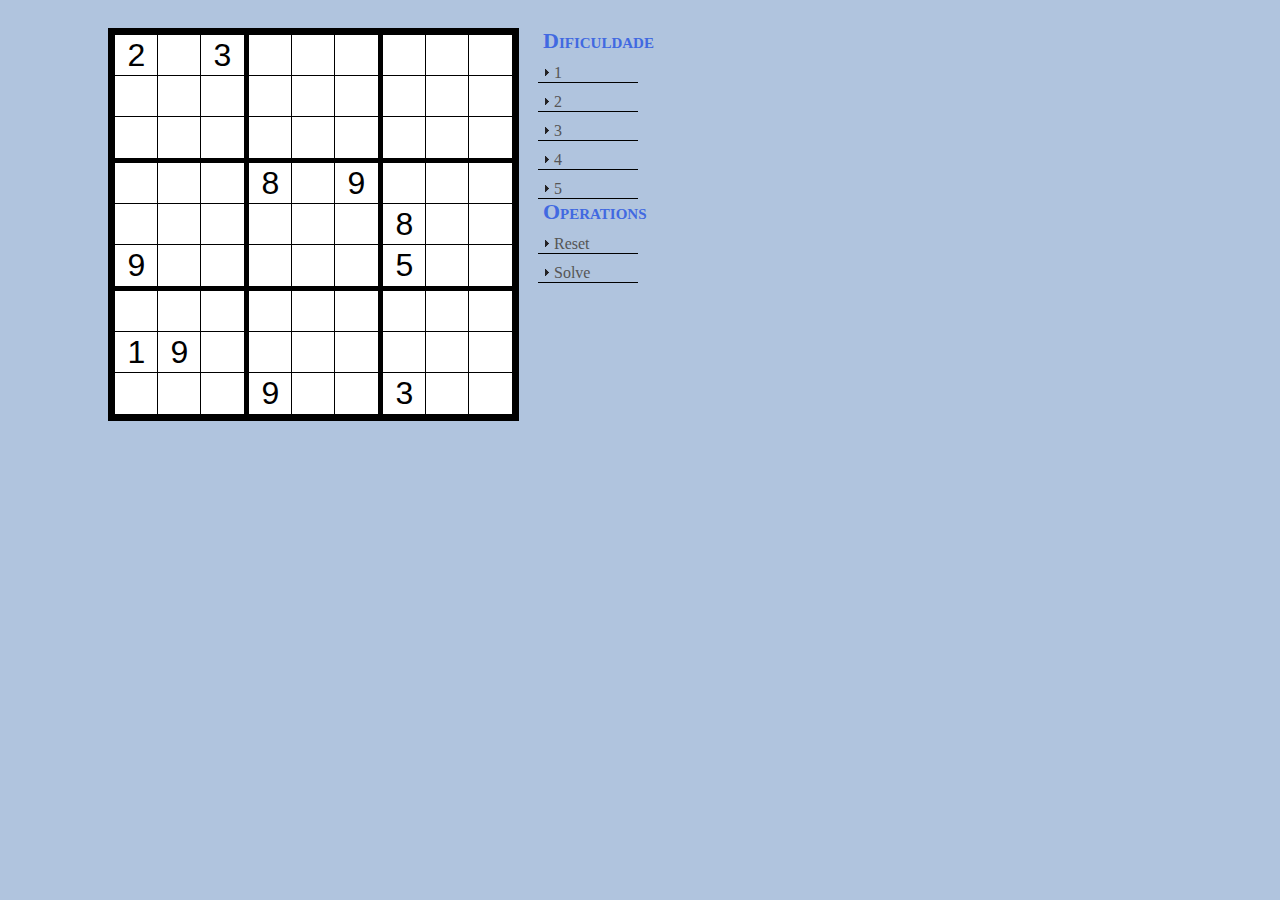
<file: index.html>
<!DOCTYPE html>
<html>
    <head>

        <title>SUDOKU</title>
        <meta http-equiv="Content-Type" content="text/html; charset=UTF-8">

        <link type="text/css" href="css/custom-theme/jquery-ui-1.8.18.custom.css" rel="stylesheet" />
        <link type="text/css" href="css/sudoku.css" rel="stylesheet" />	
        <script type="text/javascript" src="js/jquery-1.7.1.min.js"></script>
        <script type="text/javascript" src="functions.js"></script>
        <script type="text/javascript" src="tree.js"></script>
        <link rel="stylesheet" href="css/jquery.jOrgChart.css"/>

        <script src="js/jquery.jOrgChart.js"></script>

        <script>
            // procurar no tabuleiro locais obvios que eh so colocar um numero
            // procurar a posição que tem poucas possibilidades
            // fazer varios nodos para estas poucas possibilidades e ir testando
            var totalNums = [70,55,54,53,52,51]; // total of numbers that will hide
            var hideNumsMatrix = new Array();
            var completado = false;
            var cont = 0;
            var tree;
            
            
            function gameFinished()
            {
                for(var x =0; x < 9 ; x++)
                {
                    for(var y=0; y < 9; y++)
                    {
                        if(checkPos('field_'+x+'_'+y))
                        {
                            return false;
                        }
                    }                
                }
                return true;
            }
            
            function getMatrix()
            {               
                var matrixIni = new Array();
               
                for(var x =0; x < 9 ; x++)
                {
                    matrixIni[x] = new Array();
                    for(var y=0; y < 9; y++)
                    {   if($('#field_'+x+'_'+y).val())
                            matrixIni[x][y] = parseInt($('#field_'+x+'_'+y).val());
                        else
                            matrixIni[x][y] = null;
                    }                
                }    
                return matrixIni;
            }
            
            function arrayPossibilidadesMatrix(pos,matrixPoss)
            {                                          
                var aPossibilidades = new Array();
                var numbersTable = new Object();
                
                var nLinha = 0;
                var aux_l = 0;
                if(!matrixPoss[pos['x']][pos['y']])
                {
                    if(pos['x'] >= 3 && pos['x'] < 6)
                    {
                        aux_l = 3;
                    }
                    if(pos['x']>5)
                    {
                        aux_l = 6;				
                    }
				
                    
                    for (var x = 0; x < 3; x++)
                    {
                        nLinha = x;
                        if(pos['x'] >= 3)
                        {							
                            nLinha = aux_l;					
                            aux_l++;
                        }						                                                
                        
                        if(pos['y'] <= 2)
                        {                    
                            var yMin = 0;
                            var yMax = 2;                            
                        }
                        else if(pos['y'] >= 3 && pos['y'] <= 5 )
                        {
                            var yMin = 3;
                            var yMax = 5;
                        }
                        else
                        {
                            var yMin = 6;
                            var yMax = 8;
                        }

                        for (var y = yMin; y <= yMax; y++) 
                        {   
                            if(matrixPoss[nLinha][y])
                                numbersTable[matrixPoss[nLinha][y]] = matrixPoss[nLinha][y];	        	
                            
                        }
                    
                    }
                    ///console.log(numbersTable);
                    for (var i = 1; i <= 9; i++)
                    {
                        if(!numbersTable[i])
                        {                           
                            if(checkPosMatrix(pos, i, matrixPoss))
                                aPossibilidades.push(i);
                        }
                    }
                    if(aPossibilidades.length > 0)
                    {  
                        
                        return aPossibilidades;
                    }
                    return false;
                }
                return false;
                
            }
            
            function checkPosMatrix(pos, value,matrixPos)
            {                               
                var countTable = 0;
                var countRow = 0;
                var countCol = 0
                
                var val = value;
                var num = 1;
                
                var aux_l = 0; //auxiliar para id das linhas               
                var nLinha = 0;
                                                       
                for (var i = 0; i < 9; i++)
                {
                    if(matrixPos[i][pos['y']] == val)
                    {
                        countCol++;
                        if(countCol >= num)
                        {                                              
                            return false;                            
                        }
                    }
                }
                
                for (var i = 0; i < 9; i++)
                {
                    if(matrixPos[pos['x']][i] == val)
                    {
                        return false;                            
                    }
                }
    
                if(pos['x'] >= 3 && pos['x'] < 6)
                {
                    aux_l = 3;
                }
                if(pos['x']>5)
                {
                    aux_l = 6;				
                }
				
                if(pos['y'] <= 2)
                {                    
                    var yMin = 0;
                    var yMax = 2;                            
                }
                else if(pos['y'] >= 3 && pos['y'] <= 5 )
                {
                    var yMin = 3;
                    var yMax = 5;
                }
                else
                {
                    var yMin = 6;
                    var yMax = 8;
                }
                    
                for (var x = 0; x < 3; x++)
                {
                    nLinha = x;
                    if(pos['x'] >= 3)
                    {							
                        nLinha = aux_l;					
                        aux_l++;
                    }						                                                
                    
                    for (var y = yMin; y <= yMax; y++) 
                    {                               
                        if(matrixPos[nLinha][y] == val)
                        {
                            countTable++;
                            if(countTable >= num)
                            {                                     
                                return false;                            
                            }
                        }
                        	        	                            
                    }
                }                               
                return true;
            }
            
            function betterTableToStart()
            {
                var cont = 0;
                var betterTable = new Object();
                var divGame = $('#game');
                divGame.find('table').each(function()  
                {                                                           
                    betterTable[$($(this).get()).attr('id')] = 0; 
                    cont = 0;
                    $(this).find('input').each(function()
                    {
                        if(($($(this).get()).val()))
                        {
                            cont++;
                        }
                       
                    });
                    betterTable[$($(this).get()).attr('id')] = cont;
                    
                });
                var maior = 0;
                var betterTableId = '';
                for (var i in betterTable)
                {
                    if(maior < betterTable[i] && betterTable[i] < 9 )
                    {
                        maior = betterTable[i];
                        betterTableId = i;
                    }
                }
                
                return betterTableId;
            }
            
            function arrayPossibilidades(id)
            {
                var element = $('#'+id);
                var numbersTable = new Object();
                var aPossibilidades = new Array();
                if(!element.val())
                {
                    element.closest('table').find('input').each(function()  
                    {
                        if($($(this).get()).val())
                            numbersTable[$($(this).get()).val()] = $($(this).get()).val();                    
                    });                                                

                    for (var i = 1; i <= 9; i++)
                    {
                        if(!numbersTable[i])
                        {
                            if(checkPos(id, i))
                                aPossibilidades.push(i);
                        }
                    }
                    if(aPossibilidades.length > 0)                        
                        return aPossibilidades;
                }
                return false;
                
            }
            
            function solve(tabuleiro,parent)
            {    
                //if(todosPreenchidos() == true ){completado=true; x=size;}     
                if(completado == false)
                {                                         
                    var betterTable = tabuleiro;                 
                    var size = betterTable.find('input').size();

                    for(var x = 0; x < size; x++) 
                    {
                        if(todosPreenchidos(tabuleiro) == true || completado == true){completado=true; x=size;}   
                        var field = betterTable.find('input:eq('+x+')'); 
                        
                        if(!field.val())
                        {
                            var id = field.attr('id');
                           
                            var possilidades = arrayPossibilidades(id);
                            
                            if(possilidades)
                            {   
                                for(var i = 0; i < possilidades.length ;i++)
                                {
                                    
                                    $('#tabuleiro').html(tabuleiro);

                                    //if(checkPos(id,possilidades[i]))
                                    {                                        
                                        $('#'+id).val(possilidades[i]);

                                        var obj = new Object();
                                        obj['value'] = id+'-'+possilidades[i];
                                        obj['sudoku'] = $('#game').clone();                    
                                        var new_parent = tree.addChild(parent, obj);
                                        solve(obj['sudoku'], new_parent );                                
                                    }                                                                            
                                }                           
                            }
                        }                    
                    }                            
                }                 
                else
                {                   
                    completado = true;
                    console.log('completo else');                                     
                    return true;               
                }               
            }
            
            function todosPreenchidos(tabuleiro)
            {
                var todosPreenchidos = true;
                tabuleiro.find('input').each(function()  
                {
                    if(!$($(this).get()).val())
                    {
                        todosPreenchidos = false;
                        return false;                                                
                    }    
                });

                return todosPreenchidos;
            }
            
            function solveGame()
            {
                var obj = new Object();
                obj['value'] = 'R';
                //obj['sudoku'] = $('#game').clone(); 
                
                var node = new Node(obj);
                tree = new Tree(node);
                
                solve($('#game').clone() ,tree.root);
                
            }

            function solveGameMatrix()
            {
                var obj = new Object();
                obj['value'] = 'R';
                obj['matrix'] = getMatrix(); 
                
                var node = new Node(obj);
                tree = new Tree(node);
                printMatrix(obj['matrix']);
                solveMatrix(tree.root);                                        
            }

            function solveMatrix(parent)
            {   
                var matrixSolve = $.extend(true, [], parent.getElement()['matrix']);

                if(todosPreenchidosMatrix(matrixSolve))
                {
                    completaGame(matrixSolve);
                    return true;
                }
                var x = 0;
                var y = 0;
                var i = 0;
                var achei = false;
                
                for(x = 0; x < 9; x++) 
                {
                    for(y =0 ; y < 9; y++)
                    {                                                                                                                
                        if(!matrixSolve[x][y])
                        {   
                            achei = true;
                            break;
                        }
                    }
                    if(achei)
                        break;
                }
                var pos = new Object();
                pos['x'] = x;
                pos['y'] = y;    
                var possilidades = arrayPossibilidadesMatrix(pos,matrixSolve);

                if(possilidades)
                {    
                    for(i = 0; i < possilidades.length ;i++)
                    {   
                        var new_matrix = $.extend(true, [], matrixSolve);
                        new_matrix[x][y] = possilidades[i];        
                        alert(1);
                        //console.log(x,y," - "+possilidades[i]);
                        completaGame(new_matrix);      
                        var obj = new Object();
                        obj['value'] = possilidades[i];
                        obj['matrix'] = new_matrix;  

                        var new_parent = tree.addChild(parent, obj);
                        if(solveMatrix(new_parent))
                            return true;
                    }                           
                }
                
                return false;
            }
                         
            

            function todosPreenchidosMatrix(matrixTodos)
            {                
                for(var x = 0; x < 9; x++) 
                {
                    for(var y = 0 ; y < 9; y++)
                    {                        
                        if(!matrixTodos[x][y])
                        {
                            return false;  
                        }                        
                    }
                }
                completado = true;
                console.log('completado é true');
                return true;
            }
            
            function completaGame(matrixCompleta)
            {
                //console.log('COMPLETA GAME!');
                for(var x = 0; x < 9; x++) 
                {
                    for(var y = 0 ; y < 9; y++)
                    {                        
                        $('#field_'+x+'_'+y).val(matrixCompleta[x][y]);                        
                    }
                }
            }

            function printMatrix(matrixPrint)
            {
                var string = '';
                for(var x = 0; x < 9; x++) 
                {
                    for(var y = 0 ; y < 9; y++)
                    { 
                        if(matrixPrint[x][y])                       
                            string += "["+matrixPrint[x][y]+"]";                        
                        else
                            string += '[ ]';
                    }
                    string += "<br>";
                }
                string += "<br>";
                $('html').append(string);
            }
            
            function checkPos(id, value)
            {
                var element = $('#'+id);
                var countTable = 0;
                var countRow = 0;
                var countCol = 0;
                var row_id = id.split('_')[0]+'_'+id.split('_')[1];                                
                var col = id.split('_')[2];
                var sameNumber = false;
                
                var val = value ? value : element.val();
                var num = value ? 1 : 2;

                // get all inputs near the ID of the parent table        
                element.closest('table').find('input').each(function()  
                {
                    if($($(this).get()).val() == val)
                    {
                        countTable++;
                        if(countTable >= num)
                        {                                     
                            sameNumber = true;                            
                        }
                    }
                    
                });
                
                if(!sameNumber)
                {
                    $('input[id^='+row_id+']').each(function()
                    {
                        if($($(this).get()).val() == val)
                        {
                            countRow++;
                            if(countRow >= num)
                            {                                
                                sameNumber = true;
                            }
                        }
                    });   
                }
                if(!sameNumber)
                {
                    $('input[id^=field][id$='+col+']').each(function()
                    {
                        if($($(this).get()).val() == val)
                        {
                            countCol++;
                            if(countCol >= num )
                            {                                
                                sameNumber = true;
                            }
                        }
                    });
                }
                if(sameNumber)
                {                    
                    if(!value)
                    {                                            
                        element.attr('class', 'field backGroundRed');
                        return false;
                    }
                    else
                    {
                        return false;
                    }
                }
                else
                {
                    if(!value)
                    {        
                        element.attr('class', 'field backGroundWhite');
                    }
                    else
                    {
                        return true;
                        return true;
                    }
                }
            }
            
            function randomPos(row,col)
            {
                var random_row, random_col;
                
                random_row = Math.floor(Math.random()*9);
                random_col = Math.floor(Math.random()*9);

                if(hideNumsMatrix[random_row][random_col])
                {
                    return randomPos(row,col);
                }
                
                var arrayRandom = new Array();
                arrayRandom['row'] = random_row;
                arrayRandom['col'] = random_col;
                
                return arrayRandom;
            }		
            
            function hideNums(level)
            {
                var row = Math.floor(Math.random()*9);
                var col = Math.floor(Math.random()*9);
                
                hideNumsMatrix[row][col] = $('#field_'+row+'_'+col).val();
                
                for(var i=0;i<totalNums[level]; i++)
                {
                                        
                    row = Math.floor(Math.random()*9);
                    col = Math.floor(Math.random()*9);
                    var arrayRandom = randomPos(row,col);
                    
                    hideNumsMatrix[arrayRandom['row']][arrayRandom['col']] = $('#field_'+arrayRandom['row']+'_'+arrayRandom['col']).val();
                    
                    
                    $('#field_'+arrayRandom['row']+'_'+arrayRandom['col']).val('').attr('readonly',false);
                }
                
            }

            function fillSudoku()
            {
                var matrixFill = new Array();
                for(var rowCounter=0;rowCounter<9;rowCounter++)
                {
                    matrixFill[rowCounter] = new Array();
                    for(var colCounter=0;colCounter<9;colCounter++)
                    {
                        //var number = colCounter/1 + 1 + (rowCounter*3) + Math.floor(rowCounter/3)%3;
                        var number = colCounter + 1 + (rowCounter*3) + Math.floor(rowCounter/3)%3;
                        if(number>9)
                            number = number % 9;
                        if(number==0)
                            number=9;
                        matrixFill[rowCounter][colCounter] = number;				
                    }			
                }
                // Switching rows
                for(var no=0;no<9;no+=3)
                {
                    for(var no2=0;no2<3;no2++)
                    {
                        row1 = Math.floor(Math.random()*3);	
                        row2 = Math.floor(Math.random()*3);	
                        while(row2==row1)
                        {
                            row2 = Math.floor(Math.random()*3);	
                        }
                        row1 = row1 + no;
                        row2 = row2 + no;			
                        var tmpMatrix = new Array();
                        tmpMatrix = matrixFill[row1];
                        matrixFill[row1] = matrixFill[row2];
                        matrixFill[row2] = tmpMatrix; 				
                    }			
                }
                // Switching columns
                for(var no=0;no<9;no+=3)
                {
                    for(var no2=0;no2<3;no2++)
                    {
                        col1 = Math.floor(Math.random()*3);	
                        col2 = Math.floor(Math.random()*3);	
                        while(col2==col1)
                        {
                            col2 = Math.floor(Math.random()*3);	
                        }
                        col1 = col1 + no;
                        col2 = col2 + no;			

                        var tmpMatrix = new Array();
                        for(var no3=0;no3<matrixFill.length;no3++)
                        {
                            tmpMatrixValue = matrixFill[no3][col1];
                            matrixFill[no3][col1] = matrixFill[no3][col2];				
                            matrixFill[no3][col2] = tmpMatrixValue;				
                        }
                    }	
                }
		
			
                for(var x=0;x<matrixFill.length;x++)
                {
                    for(var y=0;y<matrixFill[x].length;y++)
                    {				
                        $('#field_'+x+'_'+y).val(matrixFill[x][y]);						
                    }			
                }
            }
            
            function navigate(e,id)
            {
                var evt = (e) ? e : window.event;
                var tecla = evt.keyCode;

                var left = 37;
                var up = 38;
                var right = 39;
                var down = 40;

                if( tecla == left || tecla == up || tecla == right || tecla == down )
                {
                    var split_field = id.split('_');
                    var row = split_field[1];
                    var coluna = split_field[2];

                    var field;
                    var newrow = row;
                    var newCol = coluna;

                    if( tecla == left )
                        newCol = parseFloat(coluna) -1;
                    else
                        if( tecla == up )
                            newrow = parseFloat(row) -1;
                    else
                        if( tecla == right )
                            newCol = parseFloat(coluna) +1;
                    else
                        if( tecla == down )
                            newrow = parseFloat(row) +1;

                    field = $('#field_'+newrow+'_'+newCol);
                    if( field )
                        field.focus();
                }
            }
            
            function initSudoku(level)
            {
                for (var x = 0; x < 9; x++)

                {
                    hideNumsMatrix[x] = new Array();
                }
                fillSudoku();
                hideNums(level);                
            }
            
            function solveSudoku()
            {
                
                for (var x = 0; x < 9; x++) 
                {
                    for (var y = 0;  y < 9;  y++) 
                    {
                        if(hideNumsMatrix[x][y])
                        {
                            $('#field_'+x+'_'+y).val(hideNumsMatrix[x][y]).css('background-color','lightblue'); 
                        }
                    }
                }
            }

            $(document).ready(function() 
            {
                var aux_l = 3; //auxiliar para id das linhas
                var aux_c = 0; 
                var nLinha = 0;
                var $game = $('<div>').attr('id', 'game');

                for (var z = 0; z < 9; z++)
                {
                    var $sudoku_table = $('<table>').attr('id', 'sudoku_table_'+z).attr('style','float:left; ');
				
                    // if para ajustar o ID da linha
                    if(z >= 3 && z < 6)
                    {
                        aux_l = 3;
                    }
                    // if para ajustar o ID da linha
                    if(z>5)
                    {
                        aux_l = 6;				
                    }
				
                    aux_c = 0;
                    for (var x = 0; x < 3; x++)
                    {
                        nLinha = x;
                        // if para ajustar o ID da linha
                        if(z >= 3)
                        {							
                            nLinha = aux_l;					
                            aux_l++;
                        }						
                        var $row = $('<tr>').attr('id','row_'+nLinha);
                        
                        
                        if(z == 0 || z == 3 || z == 6)
                        {
                            aux_c = 0;
                        }
                        
                        if(z == 1 || z == 4 || z == 7)
                        {
                            aux_c = 3;
                        }
                        if(z == 2 || z == 5 || z == 8)
                        {
                            aux_c = 6;
                        }
                        
                        for (var y = 0; y < 3; y++) 
                        {
                            $row.append($('<td>').attr('id','col_'+nLinha+'_'+aux_c).append('<input onfocus=" if($(this).attr(\'class\') != \'field backGroundRed\'){$(this).attr(\'class\', \'field backGroundLightGreen\');} this.select(); " onBlur = "if($(this).attr(\'class\') != \'field backGroundRed\'){$(this).attr(\'class\', \'field backGroundWhite\');}" onkeyup= "if(evt.keyCode >= 37 && evt.keyCode <= 40){ return false;}checkPos(this.id,null);"; onkeydown = "navigate(event, this.id);" id="field_'+nLinha+'_'+aux_c+'" type="text" maxlength="1" class="field" readonly="1" >'));		        	
                            aux_c++;
                        }
                        $sudoku_table.append($row);
                    }
                    $game.append($sudoku_table);
            	
                }
            
                $('#tabuleiro').append($game);
                initSudoku(0);
                
                $('#sudoku_table_0').css('border-top','6px solid black');
                $('#sudoku_table_0').css('border-left','6px solid black');
                $('#sudoku_table_0').css('border-right','3px solid black');
                $('#sudoku_table_0').css('border-bottom','3px solid black');
                
                $('#sudoku_table_1').css('border-top','6px solid black');
                $('#sudoku_table_1').css('border-bottom','3px solid black');
                $('#sudoku_table_1').css('border-right','3px solid black');
                
                $('#sudoku_table_2').css('border-top','6px solid black');
                $('#sudoku_table_2').css('border-right','6px solid black');
                $('#sudoku_table_2').css('border-bottom','3px solid black');
                
                $('#sudoku_table_3').css('border-left','6px solid black');
                $('#sudoku_table_3').css('border-bottom','3px solid black');
                $('#sudoku_table_3').css('border-right','3px solid black');
                
                $('#sudoku_table_4').css('border-bottom','3px solid black');
                $('#sudoku_table_4').css('border-right','3px solid black');
                
                
                $('#sudoku_table_5').css('border-right','6px solid black');
                $('#sudoku_table_5').css('border-bottom','3px solid black');
                
                $('#sudoku_table_6').css('border-left','6px solid black');
                $('#sudoku_table_6').css('border-bottom','6px solid black');
                $('#sudoku_table_6').css('border-right','3px solid black');
                
                $('#sudoku_table_7').css('border-bottom','6px solid black');
                $('#sudoku_table_7').css('border-right','3px solid black');
                
                $('#sudoku_table_8').css('border-right','6px solid black');
                $('#sudoku_table_8').css('border-bottom','6px solid black');
                
            });	
	
        </script>

    </head>

    <div id='content'>	


        <div style="width: 460px; margin-left: 50px;margin-top: 10px;float: left;" id="tabuleiro"> </div>

        <div id="menu">

            <div class="categoria">
                Dificuldade
            </div>

            <div class="menuItem" onclick="initSudoku(0);">
                <span class="ui-icon ui-icon-triangle-1-e" style="float:left;"> </span> 1
            </div>
            <div class="menuItem" onclick="initSudoku(1);">
                <span class="ui-icon ui-icon-triangle-1-e" style="float:left;"> </span> 2
            </div>
            <div class="menuItem" onclick="initSudoku(2);">
                <span class="ui-icon ui-icon-triangle-1-e" style="float:left;"> </span> 3
            </div>
            <div class="menuItem" onclick="initSudoku(3);">
                <span class="ui-icon ui-icon-triangle-1-e" style="float:left;"> </span> 4
            </div>
            <div class="menuItem" onclick="initSudoku(4);">
                <span class="ui-icon ui-icon-triangle-1-e" style="float:left;"> </span> 5
            </div>

            <div class="categoria">
                Operations
            </div>

            <div class="menuItem" onclick="initSudoku(1);">
                <span class="ui-icon ui-icon-triangle-1-e" style="float:left;"> </span> Reset
            </div>
            <div class="menuItem" onclick="solveSudoku();">
                <span class="ui-icon ui-icon-triangle-1-e" style="float:left;"> </span> Solve
            </div>

        </div>
    </div>


    <div class="tree">
        <div id="org_tree">

        </div>

        <div id="tree" class="orgChart">

        </div>
        <div id ='text'>
        </div>

    </div>


</body>
</html>
</file>
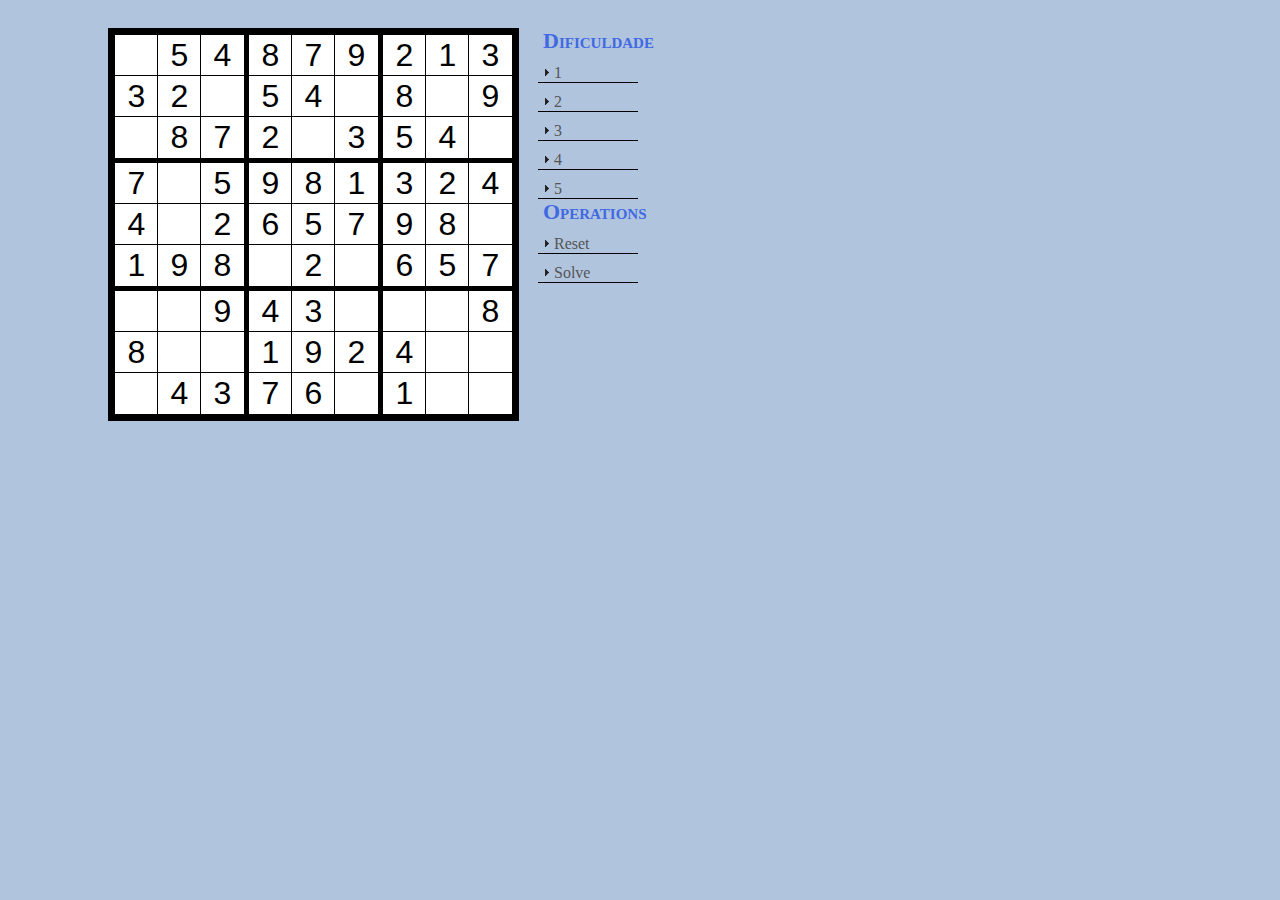
<file: sudoku.html>
<!DOCTYPE html>
<html>
    <head>

        <title>SUDOKU</title>
        <meta http-equiv="Content-Type" content="text/html; charset=UTF-8">

        <link type="text/css" href="css/custom-theme/jquery-ui-1.8.18.custom.css" rel="stylesheet" />
        <link type="text/css" href="css/sudoku.css" rel="stylesheet" />	
        <script type="text/javascript" src="js/jquery-1.7.1.min.js"></script>
        <script type="text/javascript" src="functions.js"></script>
        <script type="text/javascript" src="tree.js"></script>
        <link rel="stylesheet" href="css/jquery.jOrgChart.css"/>

        <script src="js/jquery.jOrgChart.js"></script>

        <script>
            // procurar no tabuleiro locais obvios que eh so colocar um numero
            // procurar a posição que tem poucas possibilidades
            // fazer varios nodos para estas poucas possibilidades e ir testando
            var totalNums = [25,55,54,53,52,51]; // total of numbers that will hide
            var hideNumsMatrix = new Array();
            var completado = false;            
            var tree;
            
            function getMatrix()
            {               
                var matrixIni = new Array();
               
                for(var x =0; x < 9 ; x++)
                {
                    matrixIni[x] = new Array();
                    for(var y=0; y < 9; y++)
                    {   if($('#field_'+x+'_'+y).val())
                            matrixIni[x][y] = parseInt($('#field_'+x+'_'+y).val());
                        else
                            matrixIni[x][y] = null;
                    }                
                }    
                return matrixIni;
            }
            
            function arrayPossibilidadesMatrix(x,y,matrixPoss)
            {                                          
                var aPossibilidades = new Array();
                var numbersTable = new Object();
                var nLinha = 0;
                var aux_l = 0;
                if(!matrixPoss[x][y])
                {
                    if(x >= 3 && x <= 5)
                    {
                        aux_l = 3;
                    }
                    if(x >= 6)
                    {
                        aux_l = 6;				
                    }
                    
                    if(y <= 2)
                    {                    
                        var yMin = 0;
                        var yMax = 2;                            
                    }
                    else if(y >= 3 && y <= 5 )
                    {
                        var yMin = 3;
                        var yMax = 5;
                    }
                    else
                    {
                        var yMin = 6;
                        var yMax = 8;
                    }
                    
                    for (var z = 0; z < 3; z++)
                    {
                        nLinha = z;
                        if(x >= 3)
                        {							
                            nLinha = aux_l;					
                            aux_l++;
                        }						                                                
                        
                        for (var w = yMin; w <= yMax; w++) 
                        {   
                            if(matrixPoss[nLinha][w])
                                numbersTable[matrixPoss[nLinha][w]] = matrixPoss[nLinha][w];	        	
                        }
                    }
                    for (var i = 1; i <= 9; i++)
                    {
                        if(!numbersTable[i])
                        {                           
                            if(checkPosMatrix(x,y, i, matrixPoss))
                                aPossibilidades.push(i);
                        }
                    }
                    if(aPossibilidades.length > 0)
                    {  
                        return aPossibilidades;
                    }
                }
                return false;
            }
            
            function checkPosMatrix(x,y, value,matrixPos)
            {                               
                var countTable = 0;
                var countRow = 0;
                var countCol = 0
                var val = value;
                var num = 1;
                var aux_l = 0; //auxiliar para id das linhas               
                var nLinha = 0;
                                                       
                for (var i = 0; i < 9; i++)
                {
                    if(matrixPos[i][y] == val)
                    {
                        countCol++;
                        if(countCol >= num)
                        {                                              
                            return false;                            
                        }
                    }
                }
                
                for (var i = 0; i < 9; i++)
                {
                    if(matrixPos[x][i] == val)
                    {
                        countRow++;
                        if(countRow >= num)
                        {                                              
                            return false;                            
                        }                          
                    }
                }
    
                if(x >= 3 && x <= 5)
                {
                    aux_l = 3;
                }
                if(x >= 6)
                {
                    aux_l = 6;				
                }
                if(y <= 2)
                {                    
                    var yMin = 0;
                    var yMax = 2;                            
                }
                else if(y >= 3 && y <= 5 )
                {
                    var yMin = 3;
                    var yMax = 5;
                }
                else
                {
                    var yMin = 6;
                    var yMax = 8;
                }
                for (var z = 0; z < 3; z++)
                {
                    nLinha = z;
                    if(x >= 3)
                    {							
                        nLinha = aux_l;					
                        aux_l++;
                    }						                                                
                    for (var w = yMin; w <= yMax; w++) 
                    {                               
                        if(matrixPos[nLinha][w] == val)
                        {
                            countTable++;
                            if(countTable >= num)
                            {                                     
                                return false;                            
                            }
                        }
                    }
                }                               
                return true;
            }                       
                                   
            function solveGameMatrix()
            {
                var obj = new Object();
                obj['value'] = 'R';
                obj['matrix'] = getMatrix(); 
                
                var node = new Node(obj);
                tree = new Tree(node);
                printMatrix(obj['matrix']);
                
                console.log(obj['matrix']);
                
                solveMatrix(tree.root);                                        
            }

            function solveMatrix(parent)
            {   
                var matrixSolve = $.extend(true, [], parent.getElement()['matrix']); 
                
                
                if(!completado)
                {                                           
                    for(var x = 0; x < 9; x++) 
                    {
                        for(var y =0 ; y < 9; y++)
                        {                                                                                                                
                            if(!matrixSolve[x][y])
                            {
                                if(todosPreenchidosMatrix(matrixSolve) && !completado)
                                {
                                    console.log('asdasdsdasd');
                                    completado = true;
                                    printMatrix(matrixSolve);
                                    matrixSolve[123][321] =1;                                    
                                }
                                if(!completado)
                                {
                                    var possibilidades = arrayPossibilidadesMatrix(x,y,matrixSolve);
                                    if(possibilidades)
                                    {           
                                        
                                        for(var i = 0; i < possibilidades.length ;i++)
                                        {   
                                            //var new_matrix = $.extend(true, [], matrixSolve);
                                            //var matrixSolve = $.extend(true, [], matrixSolve);

                                            //new_matrix[x][y] = possibilidades[i];  
                                            matrixSolve[x][y] = null;
                                            matrixSolve[x][y] = possibilidades[i];        

                                            var obj = new Object();
                                            obj['value'] = possibilidades[i];
                                            //obj['matrix'] = new_matrix;
                                            obj['matrix'] = matrixSolve;

                                            if(todosPreenchidosMatrix(matrixSolve))
                                            {
                                                console.log('asdasdsdasd');
                                                completado = true;
                                                printMatrix(matrixSolve);
                                                matrixSolve[123][321] =1;                                    
                                            }

                                           
                                            solveMatrix(tree.addChild(parent, obj)); 
                                        }                           
                                    }
                                }
                            }
                        }                    
                    }                            
                }                 
                else
                {   
                    console.log('completo else 2');               
                    return true;               
                }             
            }

            function todosPreenchidosMatrix(matrixTodos)
            {                                                           
                for(var x = 0; x < 9; x++) 
                {
                    for(var y = 0 ; y < 9; y++)
                    {                                                                        
                        if(!matrixTodos[x][y])
                        {
                            return false;  
                        }                        
                    }
                }
                completado = true;                
                completaGame(matrixTodos);
                console.log(matrixTodos);
                matrixTodos[1231][3123] = 123;
                return true;
            }
            
            function completaGame(matrixCompleta)
            {                
                for(var x = 0; x < 9; x++) 
                {
                    for(var y = 0 ; y < 9; y++)
                    {                        
                        $('#field_'+x+'_'+y).val(matrixCompleta[x][y]);                        
                    }
                }
            }

            function printMatrix(matrixPrint)
            {
                var string = '';
                for(var x = 0; x < 9; x++) 
                {
                    for(var y = 0 ; y < 9; y++)
                    { 
                        if(matrixPrint[x][y])                       
                            string += "["+matrixPrint[x][y]+"]";                        
                        else
                            string += '[ ]';
                    }
                    string += "<br>";
                }
                string += "<br>";
                $('html').append(string);
            }
            
            
            function randomPos(row,col)
            {
                var random_row, random_col;
                
                random_row = Math.floor(Math.random()*9);
                random_col = Math.floor(Math.random()*9);

                if(hideNumsMatrix[random_row][random_col])
                {
                    return randomPos(row,col);
                }
                
                var arrayRandom = new Array();
                arrayRandom['row'] = random_row;
                arrayRandom['col'] = random_col;
                
                return arrayRandom;
            }		
            
            function hideNums(level)
            {
                var row = Math.floor(Math.random()*9);
                var col = Math.floor(Math.random()*9);
                
                hideNumsMatrix[row][col] = $('#field_'+row+'_'+col).val();
                
                for(var i=0;i<totalNums[level]; i++)
                {
                                        
                    row = Math.floor(Math.random()*9);
                    col = Math.floor(Math.random()*9);
                    var arrayRandom = randomPos(row,col);
                    
                    hideNumsMatrix[arrayRandom['row']][arrayRandom['col']] = $('#field_'+arrayRandom['row']+'_'+arrayRandom['col']).val();
                    
                    
                    $('#field_'+arrayRandom['row']+'_'+arrayRandom['col']).val('').attr('readonly',false);
                }
                
            }

            function fillSudoku()
            {
                var matrixFill = new Array();
                for(var rowCounter=0;rowCounter<9;rowCounter++)
                {
                    matrixFill[rowCounter] = new Array();
                    for(var colCounter=0;colCounter<9;colCounter++)
                    {
                        //var number = colCounter/1 + 1 + (rowCounter*3) + Math.floor(rowCounter/3)%3;
                        var number = colCounter + 1 + (rowCounter*3) + Math.floor(rowCounter/3)%3;
                        if(number>9)
                            number = number % 9;
                        if(number==0)
                            number=9;
                        matrixFill[rowCounter][colCounter] = number;				
                    }			
                }
                // Switching rows
                for(var no=0;no<9;no+=3)
                {
                    for(var no2=0;no2<3;no2++)
                    {
                        row1 = Math.floor(Math.random()*3);	
                        row2 = Math.floor(Math.random()*3);	
                        while(row2==row1)
                        {
                            row2 = Math.floor(Math.random()*3);	
                        }
                        row1 = row1 + no;
                        row2 = row2 + no;			
                        var tmpMatrix = new Array();
                        tmpMatrix = matrixFill[row1];
                        matrixFill[row1] = matrixFill[row2];
                        matrixFill[row2] = tmpMatrix; 				
                    }			
                }
                // Switching columns
                for(var no=0;no<9;no+=3)
                {
                    for(var no2=0;no2<3;no2++)
                    {
                        col1 = Math.floor(Math.random()*3);	
                        col2 = Math.floor(Math.random()*3);	
                        while(col2==col1)
                        {
                            col2 = Math.floor(Math.random()*3);	
                        }
                        col1 = col1 + no;
                        col2 = col2 + no;			

                        var tmpMatrix = new Array();
                        for(var no3=0;no3<matrixFill.length;no3++)
                        {
                            tmpMatrixValue = matrixFill[no3][col1];
                            matrixFill[no3][col1] = matrixFill[no3][col2];				
                            matrixFill[no3][col2] = tmpMatrixValue;				
                        }
                    }	
                }
		
			
                for(var x=0;x<matrixFill.length;x++)
                {
                    for(var y=0;y<matrixFill[x].length;y++)
                    {				
                        $('#field_'+x+'_'+y).val(matrixFill[x][y]);						
                    }			
                }
            }
            
            function navigate(e,id)
            {
                var evt = (e) ? e : window.event;
                var tecla = evt.keyCode;

                var left = 37;
                var up = 38;
                var right = 39;
                var down = 40;

                if( tecla == left || tecla == up || tecla == right || tecla == down )
                {
                    var split_field = id.split('_');
                    var row = split_field[1];
                    var coluna = split_field[2];

                    var field;
                    var newrow = row;
                    var newCol = coluna;

                    if( tecla == left )
                        newCol = parseFloat(coluna) -1;
                    else
                        if( tecla == up )
                            newrow = parseFloat(row) -1;
                    else
                        if( tecla == right )
                            newCol = parseFloat(coluna) +1;
                    else
                        if( tecla == down )
                            newrow = parseFloat(row) +1;

                    field = $('#field_'+newrow+'_'+newCol);
                    if( field )
                        field.focus();
                }
            }
            
            function initSudoku(level)
            {
                for (var x = 0; x < 9; x++)

                {
                    hideNumsMatrix[x] = new Array();
                }
                fillSudoku();
                hideNums(level);                
            }
            
            function solveSudoku()
            {
                
                for (var x = 0; x < 9; x++) 
                {
                    for (var y = 0;  y < 9;  y++) 
                    {
                        if(hideNumsMatrix[x][y])
                        {
                            $('#field_'+x+'_'+y).val(hideNumsMatrix[x][y]).css('background-color','lightblue'); 
                        }
                    }
                }
            }

            $(document).ready(function() 
            {
                var aux_l = 3; //auxiliar para id das linhas
                var aux_c = 0; 
                var nLinha = 0;
                var $game = $('<div>').attr('id', 'game');

                for (var z = 0; z < 9; z++)
                {
                    var $sudoku_table = $('<table>').attr('id', 'sudoku_table_'+z).attr('style','float:left; ');
				
                    // if para ajustar o ID da linha
                    if(z >= 3 && z < 6)
                    {
                        aux_l = 3;
                    }
                    // if para ajustar o ID da linha
                    if(z>5)
                    {
                        aux_l = 6;				
                    }
				
                    aux_c = 0;
                    for (var x = 0; x < 3; x++)
                    {
                        nLinha = x;
                        // if para ajustar o ID da linha
                        if(z >= 3)
                        {							
                            nLinha = aux_l;					
                            aux_l++;
                        }						
                        var $row = $('<tr>').attr('id','row_'+nLinha);
                        
                        
                        if(z == 0 || z == 3 || z == 6)
                        {
                            aux_c = 0;
                        }
                        
                        if(z == 1 || z == 4 || z == 7)
                        {
                            aux_c = 3;
                        }
                        if(z == 2 || z == 5 || z == 8)
                        {
                            aux_c = 6;
                        }
                        
                        for (var y = 0; y < 3; y++) 
                        {
                            $row.append($('<td>').attr('id','col_'+nLinha+'_'+aux_c).append('<input onfocus=" if($(this).attr(\'class\') != \'field backGroundRed\'){$(this).attr(\'class\', \'field backGroundLightGreen\');} this.select(); " onBlur = "if($(this).attr(\'class\') != \'field backGroundRed\'){$(this).attr(\'class\', \'field backGroundWhite\');}" onkeyup= "if(evt.keyCode >= 37 && evt.keyCode <= 40){ return false;}checkPos(this.id,null);"; onkeydown = "navigate(event, this.id);" id="field_'+nLinha+'_'+aux_c+'" type="text" maxlength="1" class="field" readonly="1" >'));		        	
                            aux_c++;
                        }
                        $sudoku_table.append($row);
                    }
                    $game.append($sudoku_table);
            	
                }
            
                $('#tabuleiro').append($game);
                initSudoku(0);
                
                $('#sudoku_table_0').css('border-top','6px solid black');
                $('#sudoku_table_0').css('border-left','6px solid black');
                $('#sudoku_table_0').css('border-right','3px solid black');
                $('#sudoku_table_0').css('border-bottom','3px solid black');
                
                $('#sudoku_table_1').css('border-top','6px solid black');
                $('#sudoku_table_1').css('border-bottom','3px solid black');
                $('#sudoku_table_1').css('border-right','3px solid black');
                
                $('#sudoku_table_2').css('border-top','6px solid black');
                $('#sudoku_table_2').css('border-right','6px solid black');
                $('#sudoku_table_2').css('border-bottom','3px solid black');
                
                $('#sudoku_table_3').css('border-left','6px solid black');
                $('#sudoku_table_3').css('border-bottom','3px solid black');
                $('#sudoku_table_3').css('border-right','3px solid black');
                
                $('#sudoku_table_4').css('border-bottom','3px solid black');
                $('#sudoku_table_4').css('border-right','3px solid black');
                
                
                $('#sudoku_table_5').css('border-right','6px solid black');
                $('#sudoku_table_5').css('border-bottom','3px solid black');
                
                $('#sudoku_table_6').css('border-left','6px solid black');
                $('#sudoku_table_6').css('border-bottom','6px solid black');
                $('#sudoku_table_6').css('border-right','3px solid black');
                
                $('#sudoku_table_7').css('border-bottom','6px solid black');
                $('#sudoku_table_7').css('border-right','3px solid black');
                
                $('#sudoku_table_8').css('border-right','6px solid black');
                $('#sudoku_table_8').css('border-bottom','6px solid black');
                
            });	
	
        </script>

    </head>

    <div id='content'>	


        <div style="width: 460px; margin-left: 50px;margin-top: 10px;float: left;" id="tabuleiro"> </div>

        <div id="menu">

            <div class="categoria">
                Dificuldade
            </div>

            <div class="menuItem" onclick="initSudoku(0);">
                <span class="ui-icon ui-icon-triangle-1-e" style="float:left;"> </span> 1
            </div>
            <div class="menuItem" onclick="initSudoku(1);">
                <span class="ui-icon ui-icon-triangle-1-e" style="float:left;"> </span> 2
            </div>
            <div class="menuItem" onclick="initSudoku(2);">
                <span class="ui-icon ui-icon-triangle-1-e" style="float:left;"> </span> 3
            </div>
            <div class="menuItem" onclick="initSudoku(3);">
                <span class="ui-icon ui-icon-triangle-1-e" style="float:left;"> </span> 4
            </div>
            <div class="menuItem" onclick="initSudoku(4);">
                <span class="ui-icon ui-icon-triangle-1-e" style="float:left;"> </span> 5
            </div>

            <div class="categoria">
                Operations
            </div>

            <div class="menuItem" onclick="initSudoku(1);">
                <span class="ui-icon ui-icon-triangle-1-e" style="float:left;"> </span> Reset
            </div>
            <div class="menuItem" onclick="solveSudoku();">
                <span class="ui-icon ui-icon-triangle-1-e" style="float:left;"> </span> Solve
            </div>

        </div>
    </div>


    <div class="tree">
        <div id="org_tree">

        </div>

        <div id="tree" class="orgChart">

        </div>
        <div id ='text'>
        </div>

    </div>


</body>
</html>
</file>
<file: css/sudoku.css>
body
{
    background-color: lightsteelblue;
}

#game
{
    width:460px;
    margin-left:50px; 
    margin-top:10px;
    float:left;
}

.field
{
    width:39px;
    height:39px;
    font-size:32px;
    text-align:center;
    border: 1px solid black;
    margin:-3px;
}

#menu
{
    width:120px;
    height: 200px;
    margin-top:20px;
    margin-left:20px;
    float:left;
}

.menuItem
{
    display: block;
    cursor: pointer;
    text-decoration: none;
    font-weight: inherit;
    color: #555;
    font-size: 16px;
    width: 100px;
    margin-top:10px;
    border-bottom: 1px solid black;
}

.menuItem:hover 
{
    font-weight: bolder;
}

.categoria
{
    color: royalblue;
    cursor: default;
    font-size: 22px;
    font-weight: bold;
    font-variant: small-caps;
    margin-bottom: 0;
    text-indent: 5px;
    width: 100%;
}

.tree{
    width:300px;
    height: 500px;
    float:left;
    margin-left:100px;
    margin-top:20px;
}

.treeOperations{
    width: 250px;
    float:left;
    height: 250px;
    border: 1px solid;
}

#text
{
    margin-top:25px;
    width:350px;
    background-color: whitesmoke;
    box-shadow: 2px 6px 8px -3px #666666;
    border-radius: 5px;  
    padding-left:10px;

}

.backGroundRed
{
    background-color: red;
}

.backGroundWhite
{
    background-color: white;
}

.backGroundLightGreen
{
    background-color: lightgreen;
}
</file>
